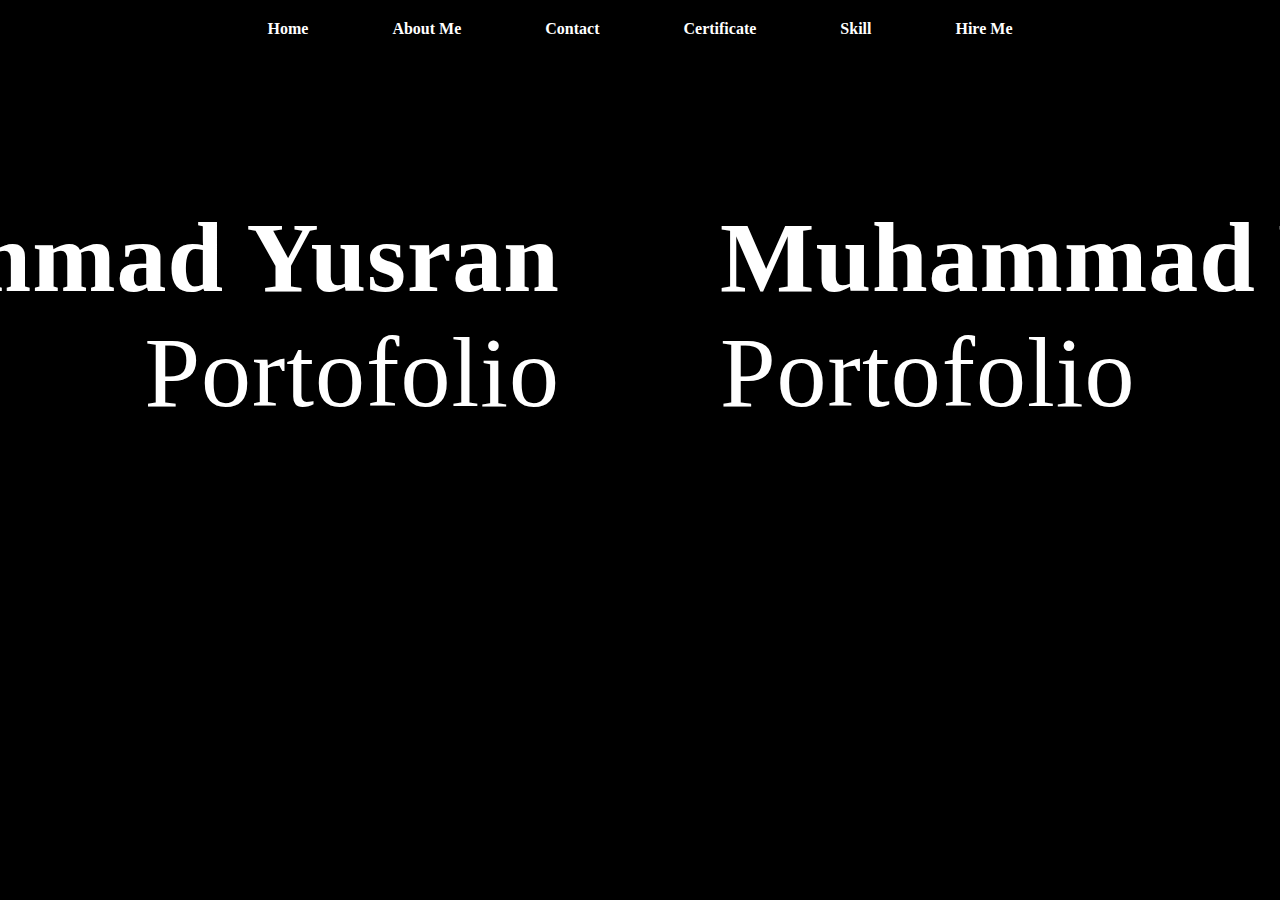
<file: index.html>
<!DOCTYPE html>
<html lang="en">
<head>
    <meta charset="UTF-8">
    <meta name="viewport" content="width=device-width, initial-scale=1.0">
    <title>Portofolio</title>
    <link rel="stylesheet" href="style.css">
</head>
<body>
    <div class="Header">
        <nav>
            <ul>
                <li><a href="index.html">Home</a></li>
                <li><a href="about_me.html">About Me</a></li>
                <li><a href="contact.html">Contact</a></li>
                <li><a href="certificate.html">Certificate</a></li>
                <li><a href="skill.html">Skill</a></li>
                <li><a href="hire-me.html">Hire Me</a></li>
            </ul>
        </nav>
    </div>
        <div class="scroll-text">
            <div class="text-wrapper1">
                <h1>Muhammad Yusran</h1>
                <h1>Muhammad Yusran</h1>
                <h1>Muhammad Yusran</h1>
                <h1>Muhammad Yusran</h1>
            </div>
            
            <div class="text-wrapper2">
                <h2>Portofolio</h2>
                <h2>Portofolio</h2>
                <h2>Portofolio</h2>
                <h2>Portofolio</h2>
            </div>
</body>
</html>
</file>
<file: style.css>
*{
    font-family: 'General Sans';
    padding: 0;
    margin: 0;
    background-color: black;
    color: white;
    text-decoration: none;
}

.Header {
  position: fixed;
  width: 100%;
  z-index: 1000; /* Menambahkan z-index untuk menempatkan navigasi di depan konten */
}

nav{
    display: flex;
    justify-content: center;
    align-items: center;
    margin: 20px 100px;
}

nav ul li{
    display: inline-table;
    margin: 0px 25px;
    list-style: none;
}

nav ul li a{
  border: 5px solid transparent;
  transition: border ease-in 0.2s;
border-radius: 20px;
padding: 10px;
color:white;
font-weight: 600;
}

nav ul li a:hover{
  border: 5px solid white;
  transition: border ease-out 0.2s;
}

.scroll-text{
  padding: 200px 0 0px 0;
}
.text-wrapper1 {
  display: flex;
  justify-content: center;
  align-items: center;
  overflow: hidden;
}

h1 {
  color: white;
  font-size: 100px;
  white-space: nowrap;
  padding: 0 5rem;
  letter-spacing: 1px;
  animation: kanan-kiri 6000ms linear infinite;
}

@keyframes kanan-kiri {
  0% {
    transform: translateX(0);
  }  
  100% {
    transform: translateX(-100%);
  }
}

.text-wrapper2 {
  display: flex;
  justify-content: center;
  align-items: center;
  overflow: hidden;
}

h2 {
  color: white;
  font-size: 100px;
  font-weight: normal;
  white-space: nowrap;
  padding: 0 5rem;
  letter-spacing: 1px;
  animation: kiri-kanan 6000ms linear infinite;
}

@keyframes kiri-kanan {
  100% {
    transform: translateX(100%);
  }  
  0% {
    transform: translateX(0);
  }
}
</file>
